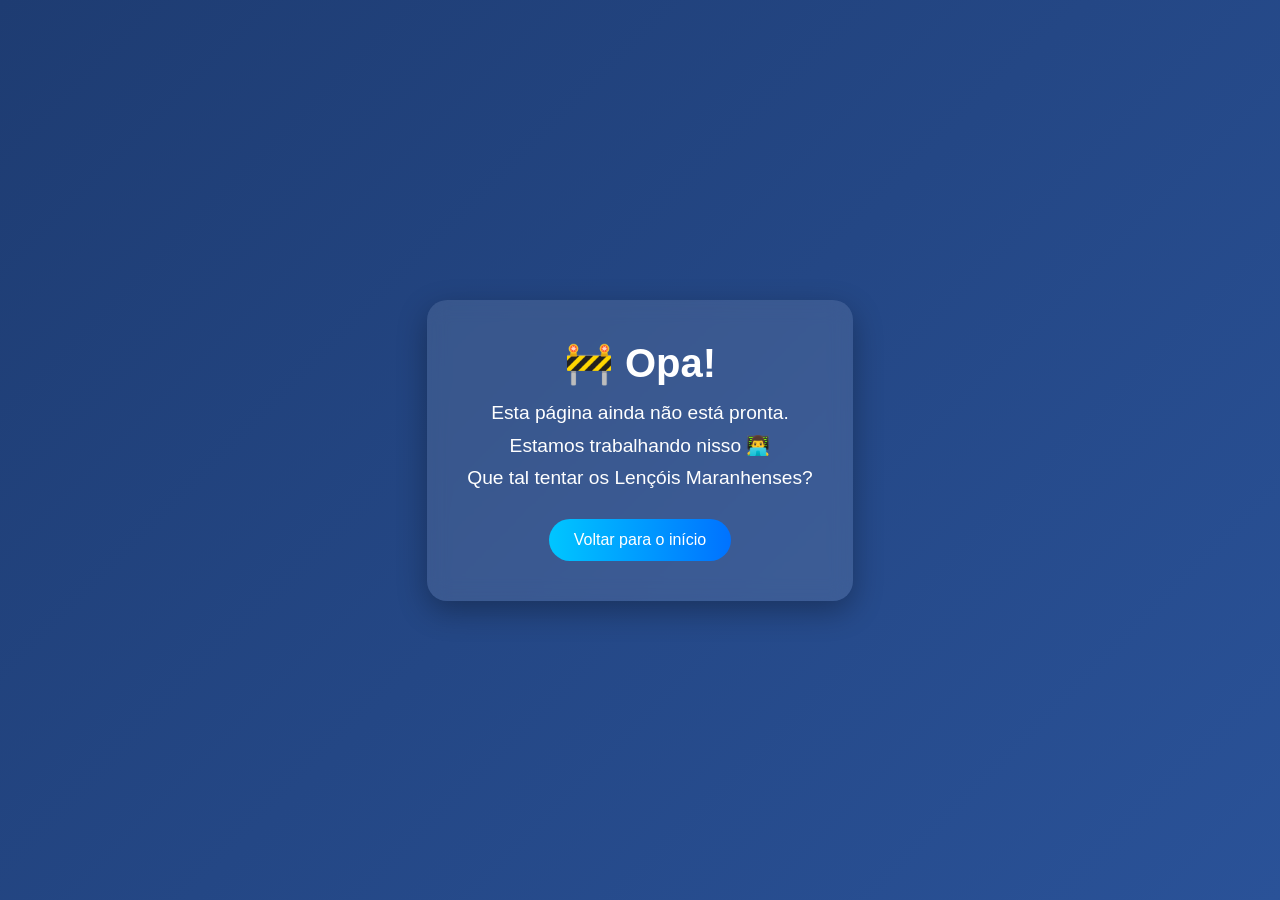
<file: PROVA FRONT END/paginanaopronta.html>
<!DOCTYPE html>
<html lang="pt-br">
<head>
    <meta charset="UTF-8">
    <title>Página em construção</title>
    <link rel="stylesheet" href="paginanaopronta.css">
</head>
<body>

    <div class="container">
        <div class="card">
            <h1>🚧 Opa!</h1>
            <p>Esta página ainda não está pronta.</p>
            <p>Estamos trabalhando nisso 👨‍💻</p>
            <p>Que tal tentar os Lençóis Maranhenses?</p>

            <a href="index.html" class="botao">Voltar para o início</a>
        </div>
    </div>

</body>
</html>
</file>
<file: PROVA FRONT END/paginanaopronta.css>
* {
    margin: 0;
    padding: 0;
    box-sizing: border-box;
    font-family: Arial, Helvetica, sans-serif;
}

body {
    height: 100vh;
    background: linear-gradient(135deg, #1e3c72, #2a5298);
    display: flex;
    align-items: center;
    justify-content: center;
    color: #fff;
}

.container {
    text-align: center;
}

.card {
    background: rgba(255, 255, 255, 0.1);
    padding: 40px;
    border-radius: 20px;
    backdrop-filter: blur(10px);
    box-shadow: 0 10px 30px rgba(0,0,0,0.3);
    animation: fadeIn 1s ease-in-out;
}

h1 {
    font-size: 2.5rem;
    margin-bottom: 15px;
}

p {
    margin-bottom: 10px;
    font-size: 1.2rem;
}

button {
    margin-top: 20px;
    padding: 12px 25px;
    border: none;
    border-radius: 30px;
    background: #00c6ff;
    background: linear-gradient(90deg, #00c6ff, #0072ff);
    color: white;
    font-size: 1rem;
    cursor: pointer;
    transition: 0.3s;
}

button:hover {
    transform: scale(1.05);
    box-shadow: 0 0 15px rgba(0, 114, 255, 0.7);
}

@keyframes fadeIn {
    from {
        opacity: 0;
        transform: translateY(20px);
    }
    to {
        opacity: 1;
        transform: translateY(0);
    }
}

.botao {
    display: inline-block;
    margin-top: 20px;
    padding: 12px 25px;
    border-radius: 30px;
    background: linear-gradient(90deg, #00c6ff, #0072ff);
    color: white;
    text-decoration: none;
    font-size: 1rem;
    transition: 0.3s;
}

.botao:hover {
    transform: scale(1.05);
    box-shadow: 0 0 15px rgba(0, 114, 255, 0.7);
}
</file>
